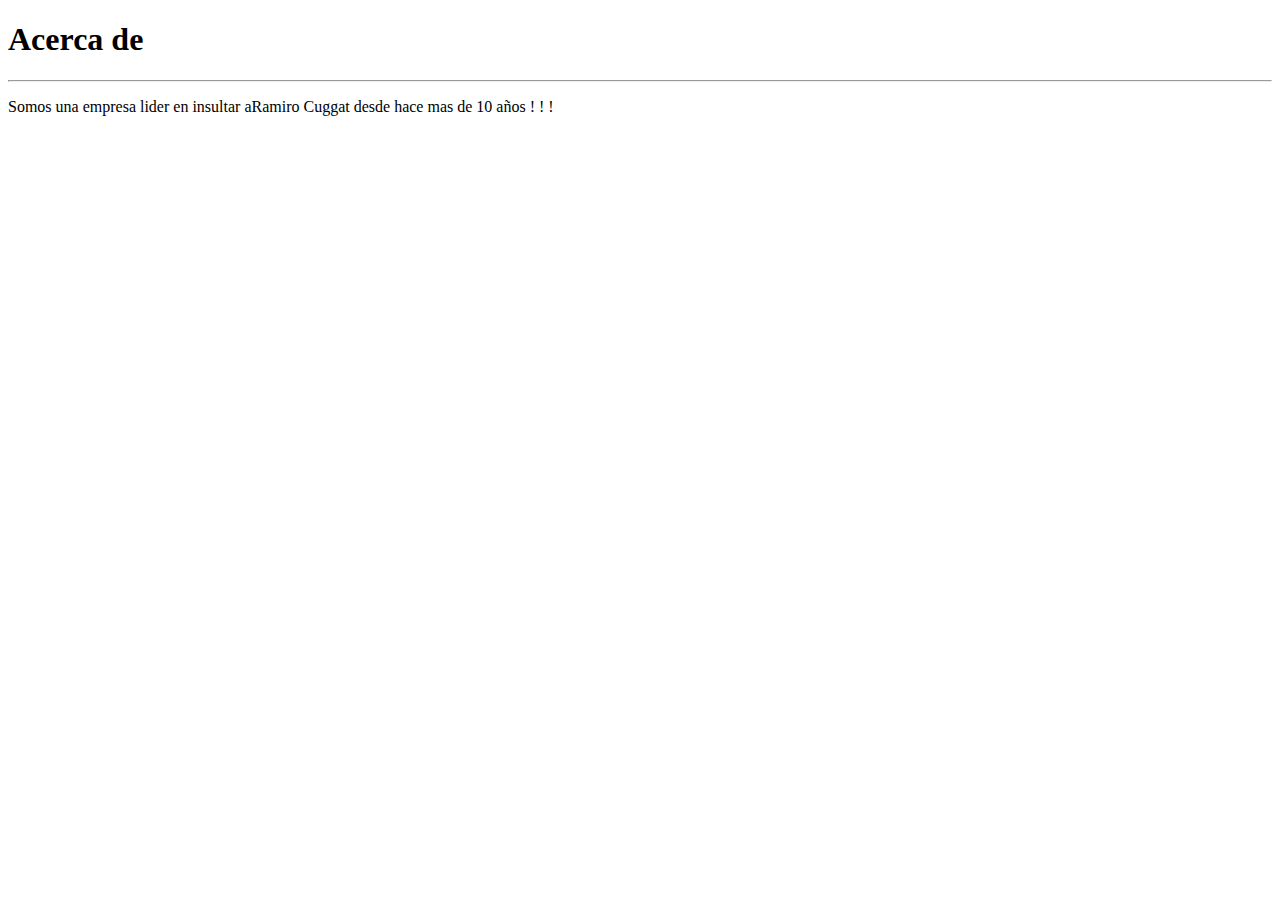
<file: acerca de .html>
<!DOCTYPE html>
<html lang="es">
<head>
    <meta charset="UTF-8">
    <meta http-equiv="X-UA-Compatible" content="IE=edge">
    <meta name="viewport" content="width=device-width, initial-scale=1.0">
    <title>Acerca de esta pagina</title>
</head>
<body>
    <h1> Acerca de </h1>
    <hr/>
    <p> Somos una empresa lider en insultar aRamiro Cuggat desde hace mas de 10 años 	&#33; 	&#33; 	&#33; </p>
</body>
</html>
</file>
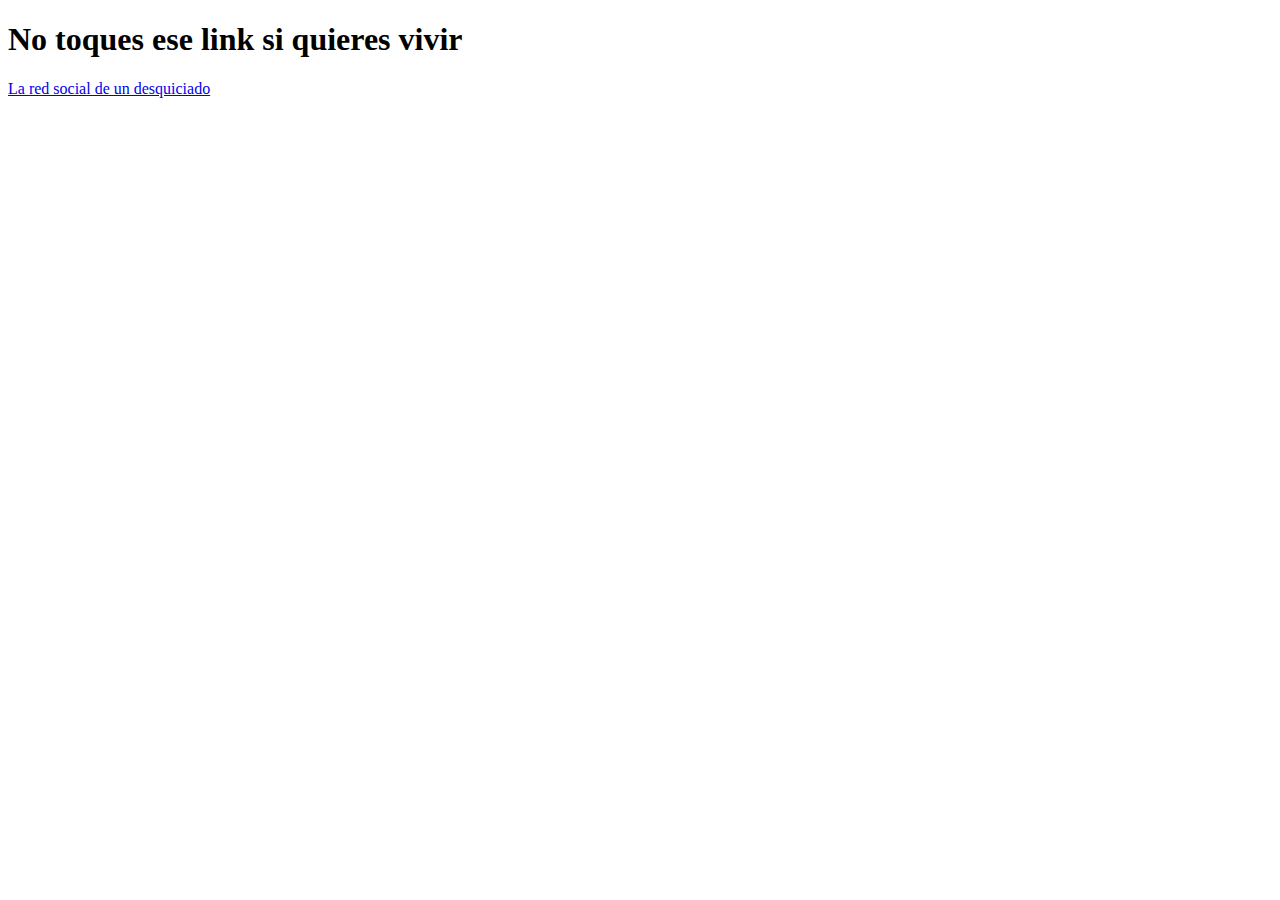
<file: Ig rama.html>
<!DOCTYPE html>
<html lang="es">
<head>
    <meta charset="UTF-8">
    <meta http-equiv="X-UA-Compatible" content="IE=edge">
    <meta name="viewport" content="width=device-width, initial-scale=1.0">
    <title> Instragram de rama</title>
</head>
<body>
    <h1> No toques ese link si quieres vivir</h1>
    <a href="https://www.instagram.com/ramaa023/" title="ramaig" >La red social de un desquiciado</a>
    
</body>
</html>
</file>
